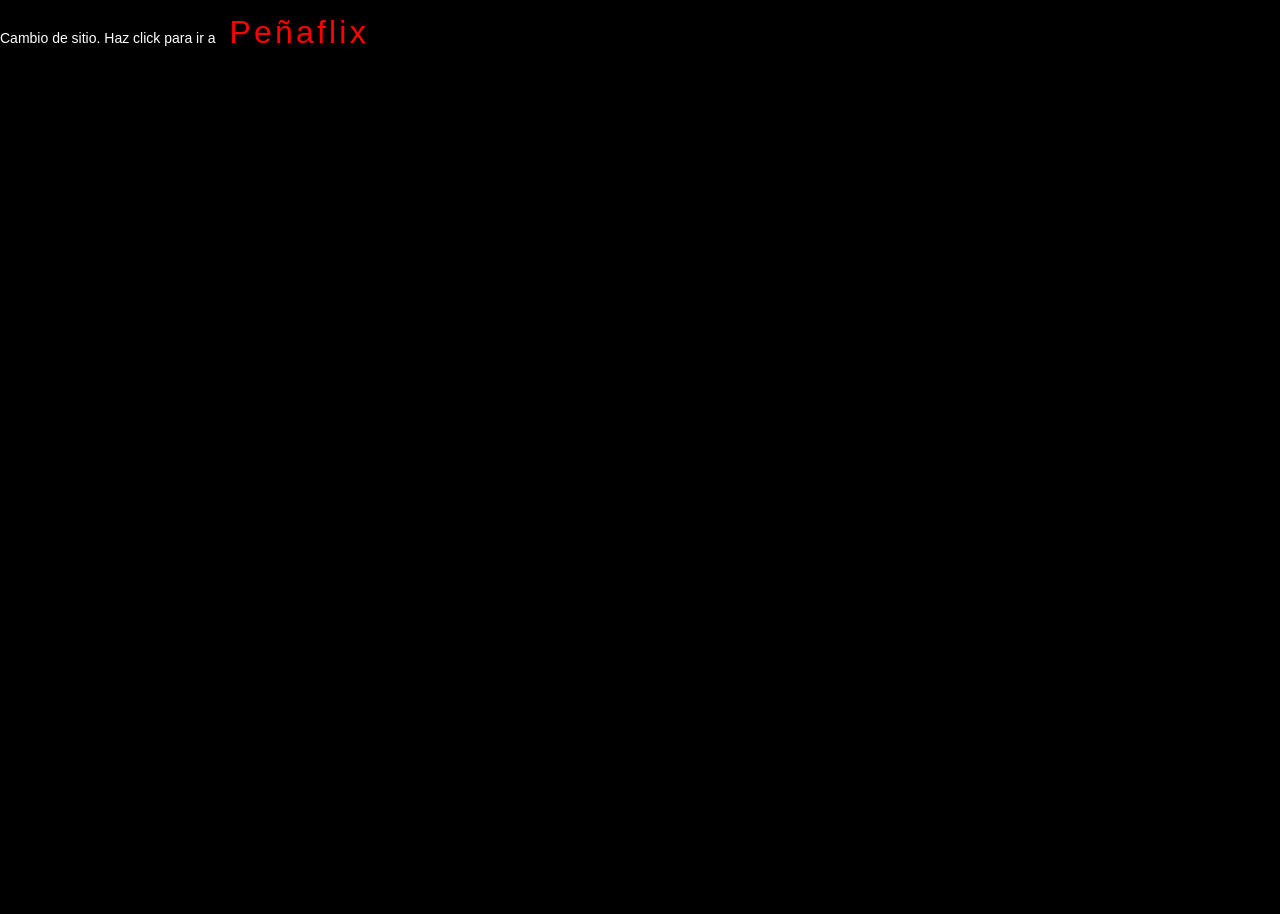
<file: cambio.html>
<!DOCTYPE html>
<html lang="es">
<head>
  <meta charset="utf-8">
  <title>Cambio Pagina</title>
  <meta name="viewport" content="width=device-width, initial-scale=1.0">
  <link rel="stylesheet" href="estilo.css">
</head>

<body>
  <p>Cambio de sitio. Haz click para ir a <a href="https://ericvalderas.github.io/penaflix/">Peñaflix</a></p>
</body>
</html>
</file>
<file: estilo.css>
html,
      body {
        position: relative;
        height: 100%;
      }

      body {
        background: #000;
        font-family:
          Helvetica Neue,
          Helvetica,
          Arial,
          sans-serif;
        font-size: 14px;
        color: #fff;
        margin: 0;
        padding: 0;
      }

      H5{
        font-family: "Outfit", sans-serif;
        font-optical-sizing: auto;
        letter-spacing: 0.2rem;
        font-style:normal;
        height: 50px;
        padding: 10px;
        color: #000;
        }

        a{
        font-family: "Outfit", sans-serif;
        font-optical-sizing: auto;
        letter-spacing: 0.2rem;
        font-style:normal;
        text-decoration: none;
        font-size: xx-large;
        height: 50px;
        padding: 10px;
        color: #ff0000;
        }

        a:hover{
        color: #ffffff;
        }

      .swiper {
        width: 100%;
        height: 100%;
      }

      #menu{
        display: flex;
        flex-wrap: wrap;
        align-items: center;
      }

      .swiper-slide {
        text-align: center;
        font-size: 18px;
        background: #444;
        display: flex;
        justify-content: center;
        align-items: center;
      }

      .swiper-slide img {
        display: block;
        width: 100%;
        height: 100%;
        object-fit: cover;
      }

        .imgPenaflix{
          width: 30px;
          height: auto;
          cursor: pointer;
        }

      @media screen and (max-width: 570px) {
        #imgPenaflix{
          width: 20%;
          height: auto;
        }
        a{
        
        font-size:medium;
        
        }
      }
</file>
